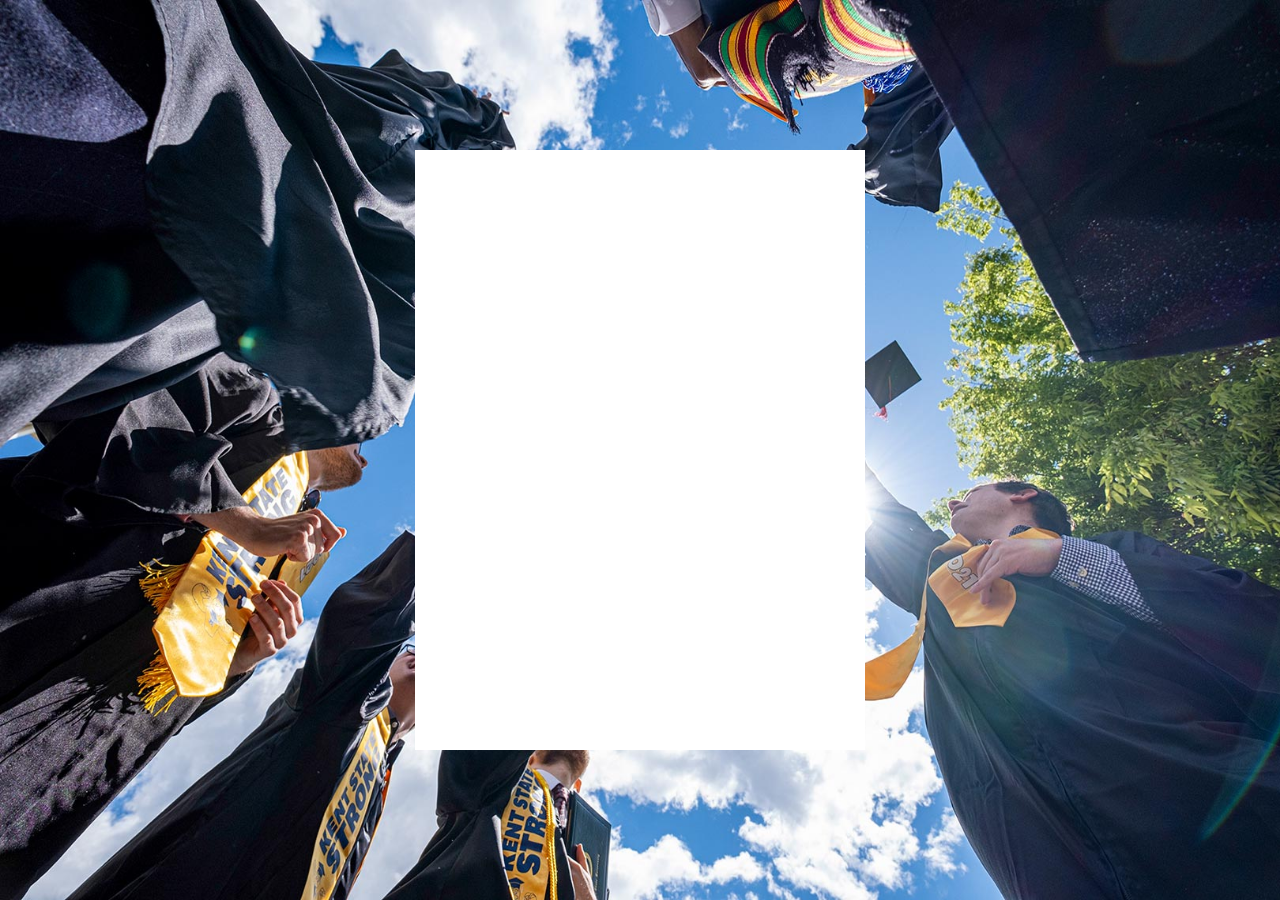
<file: Login/Login.html>
<title>Sign in to your account</title>
<head>
    <link rel="stylesheet" href="Login.css">
</head>
<body>
    <div class="imgbox">
        <img class="center-fit" src='illustration.png'>

        <div class="username-feild">
            <div class="username-box">
            </div>
            <div class="signin-options-box"></div>
        </div>
    </div>
</body>
</file>
<file: Login/Login.css>
* {
    margin: 0;
    padding: 0;
}
body{
    overflow: hidden;
}
.imgbox {
    display: grid;
    height: 100%;
    width: 100%
}
.center-fit {
    width: 100%;
    height: 100%;
}
.username-feild{
    display: flex;
    width: 100%;
    height: 100%;
    justify-content: center;
    align-items: center;
    position: absolute;
}
.username-box{
    width:450px;
    height:600px;
    background-color: white;
}
</file>
